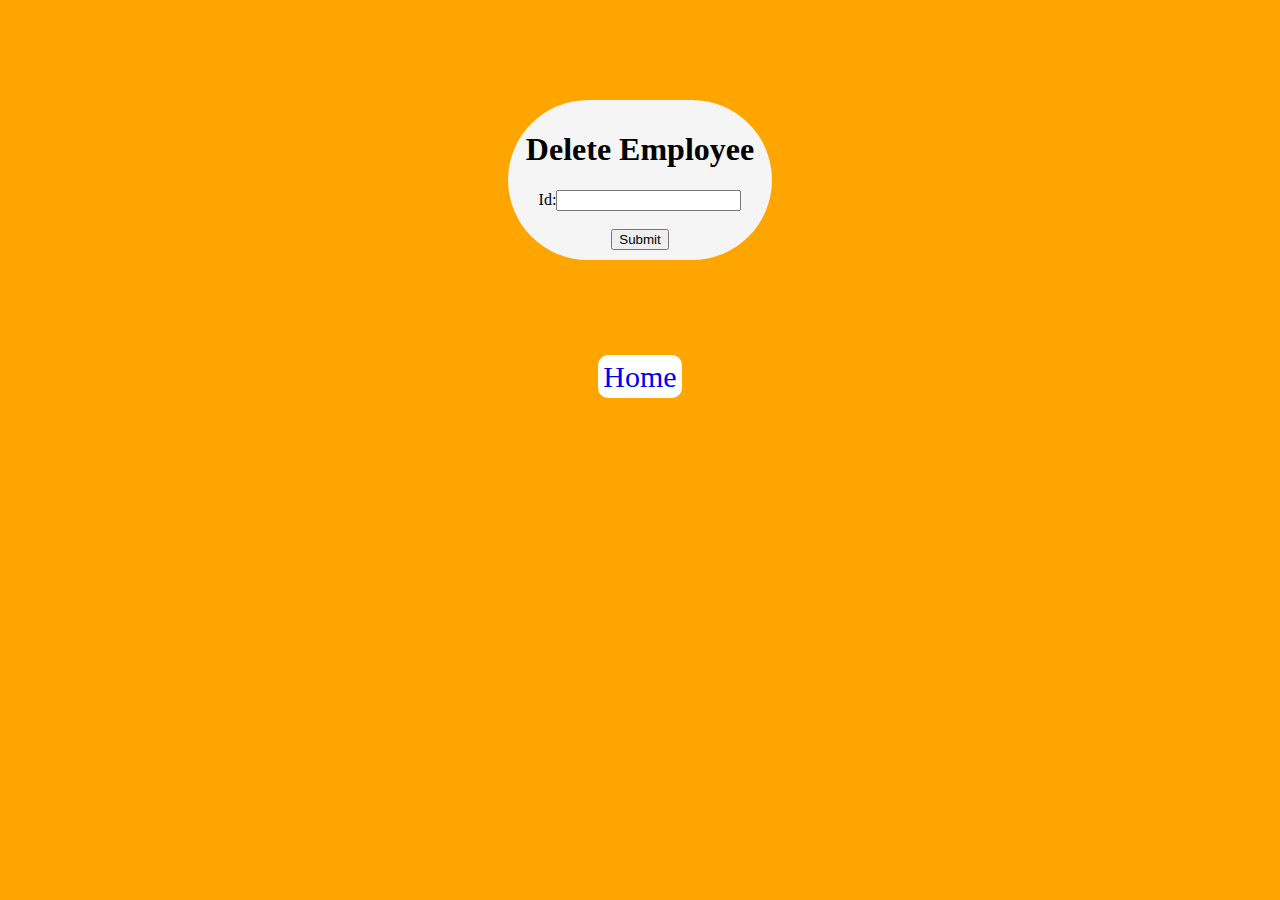
<file: src/main/webapp/delete.html>
<!DOCTYPE html>
<html>
<head>
<meta charset="UTF-8">
<title>Insert title here</title>

	<link rel="stylesheet" href="style2.css">

</head>
<body>
<center>
	<div class="html">
		<h1>Delete Employee</h1>
		<form action="delete" method="post">
			Id:<input type="number" name="id"><br/><br/>
			<input type="submit">
		</form>
	</div>
</center>
</body>


<center>
	<footer><a href="index.html">Home</a></footer>
</center>
</html>
</file>
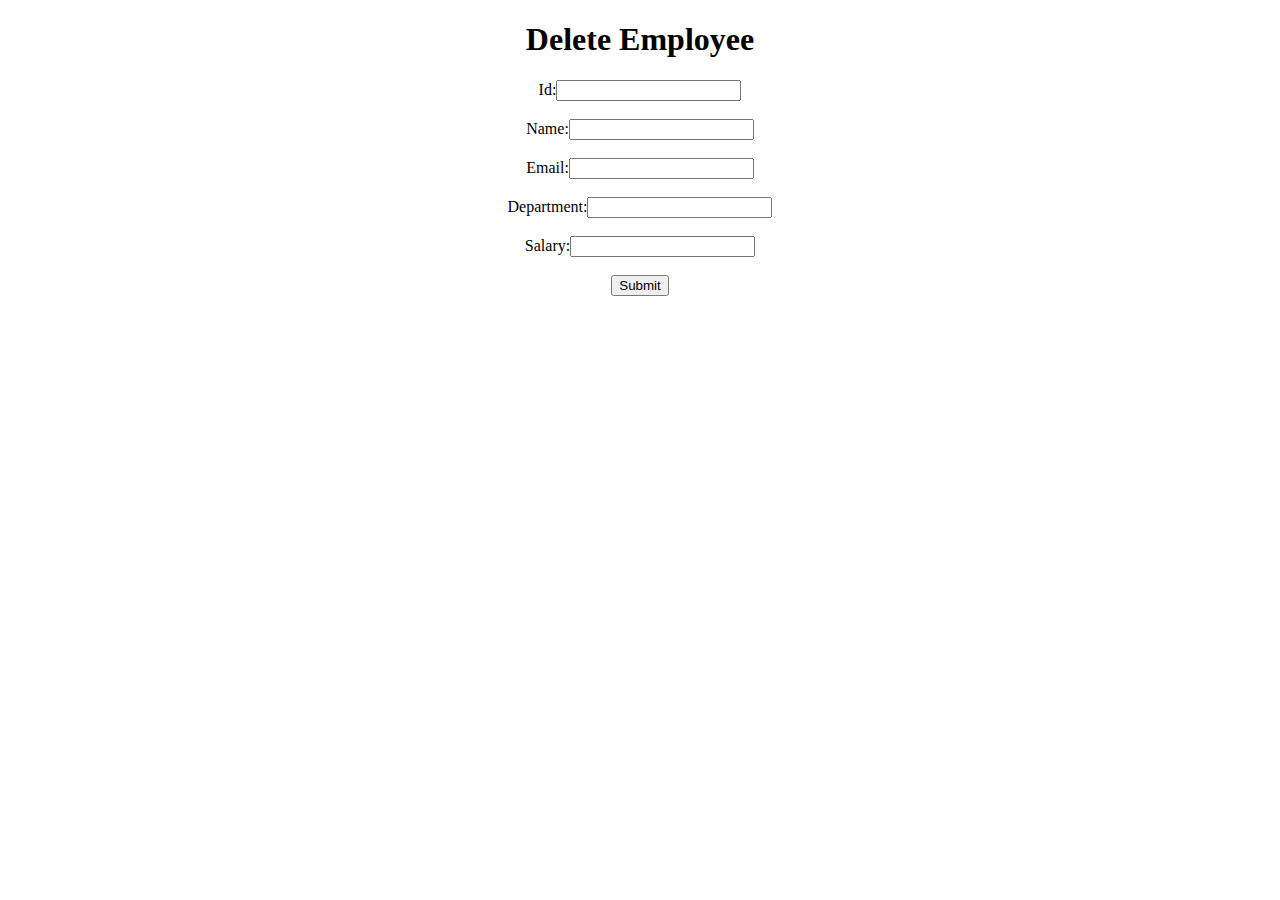
<file: src/main/webapp/delete1.html>
<!DOCTYPE html>
<html>
<head>
<meta charset="UTF-8">
<title>Insert title here</title>
</head>
<body>
<center>
	<div>
	<h1>Delete Employee</h1>
	<form action="delete1" method="post">
		Id:<input type="number" name="id"><br/><br/>
		Name:<input type="text" name="name"><br/><br/>
		Email:<input type="text" name="email"><br/><br/>
		Department:<input type="text" name="department"><br/><br/>
		Salary:<input type="number" name="salary"><br/><br/>
		<input type="submit">
	</form>
</div>
</center>
</body>
</html>
</file>
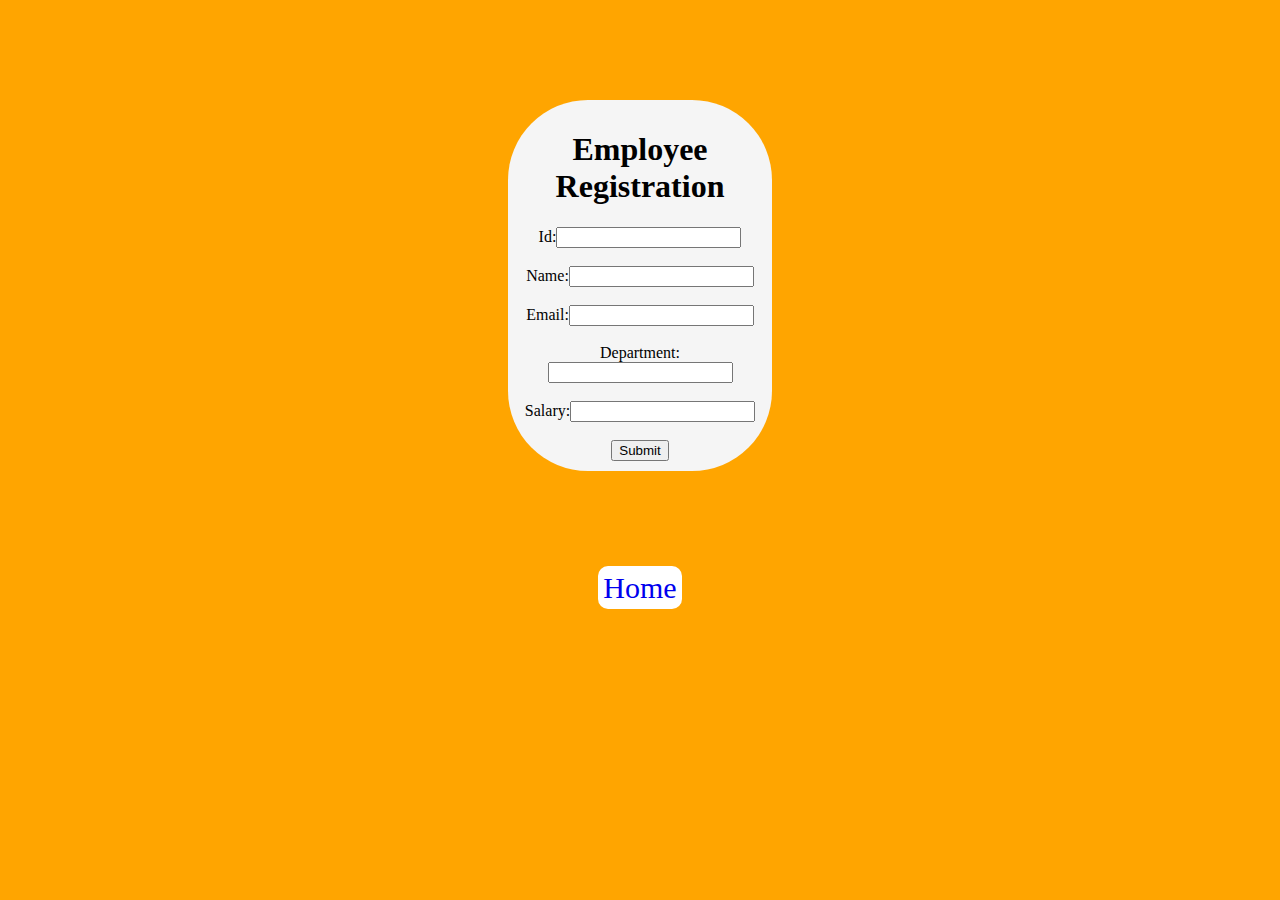
<file: src/main/webapp/register.html>
<!DOCTYPE html>
<html>
<head>

<title>Welcome</title>
	

	<link rel="stylesheet" href="style2.css">

	

</head>
<body>
<center>
	<div class="html">
	<h1>Employee Registration</h1>
	<form action="register" method="post">
		Id:<input type="number" name="id"><br/><br/>
		Name:<input type="text" name="name"><br/><br/>
		Email:<input type="text" name="email"><br/><br/>
		Department:<input type="text" name="department"><br/><br/>
		Salary:<input type="number" name="salary"><br/><br/>
		<input type="submit">
	</form>
</div>
</center>
</body>

<center>
	<footer><a href="index.html">Home</a></footer>
</center>
</html>
</file>
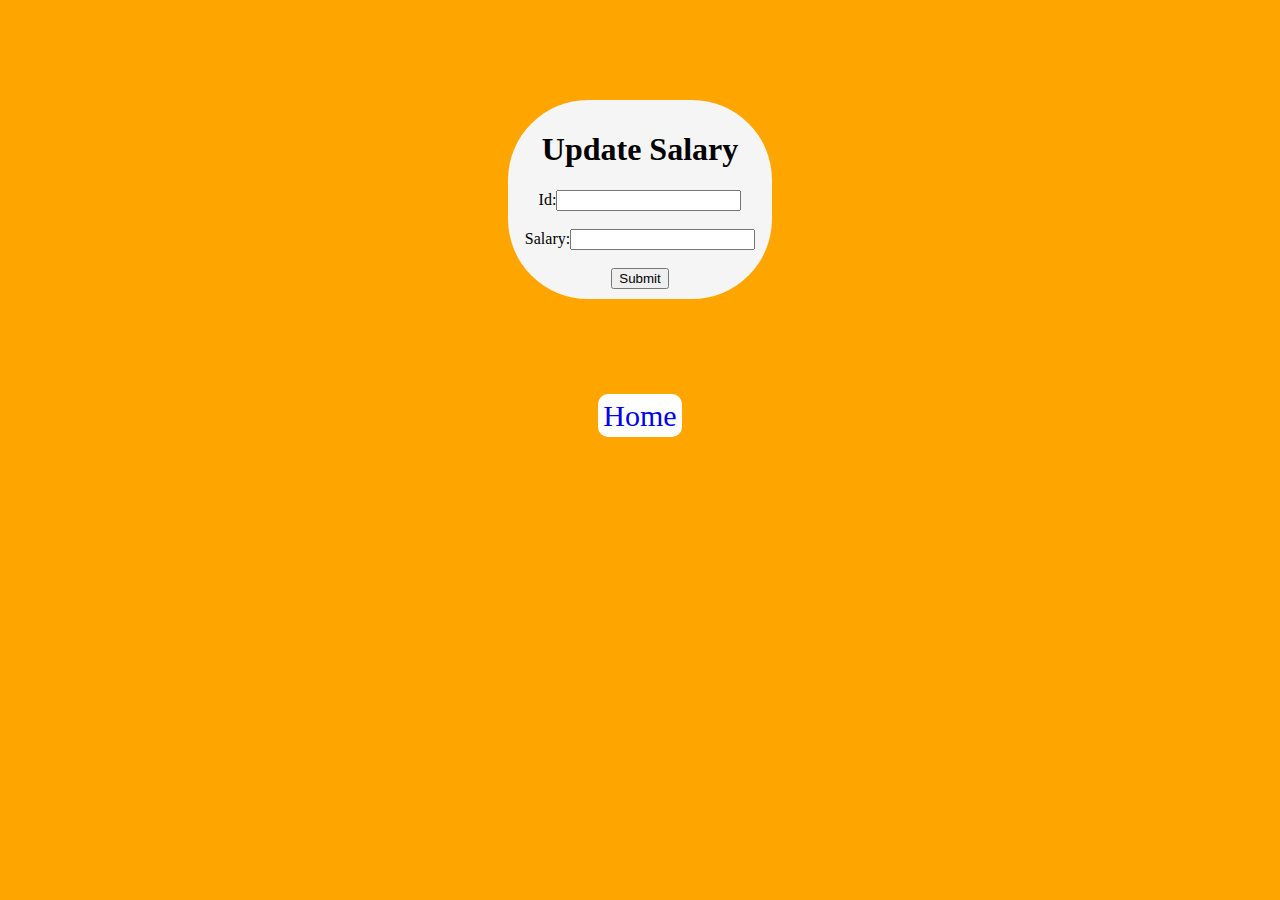
<file: src/main/webapp/update.html>
<!DOCTYPE html>
<html>
<head>
<meta charset="UTF-8">
<title>Insert title here</title>

	

	<link rel="stylesheet" href="style2.css">
	
</head>
<body>
<center>
	<div class="html">
		<h1>Update Salary</h1>
		<form action="update" method="post">
			Id:<input type="number" name="id"><br/><br/>
			Salary:<input type="number" name="salary"><br/><br/>
			<input type="submit">
		</form>
	</div>
</center>
</body>


<center>
	<footer><a href="index.html">Home</a></footer>
</center>
</html>
</file>
<file: src/main/webapp/style2.css>
@charset "UTF-8";
body{
	background-color: orange;
}
div{
	margin:100px 500px;
	padding:10px;
	background-color: whitesmoke;
	border-radius: 80px;
	
}
footer a{
	text-decoration: none;
	font-size: 30px;
	padding: 5px;
	background-color: white;
	border-radius: 10px;
	
}
</file>
